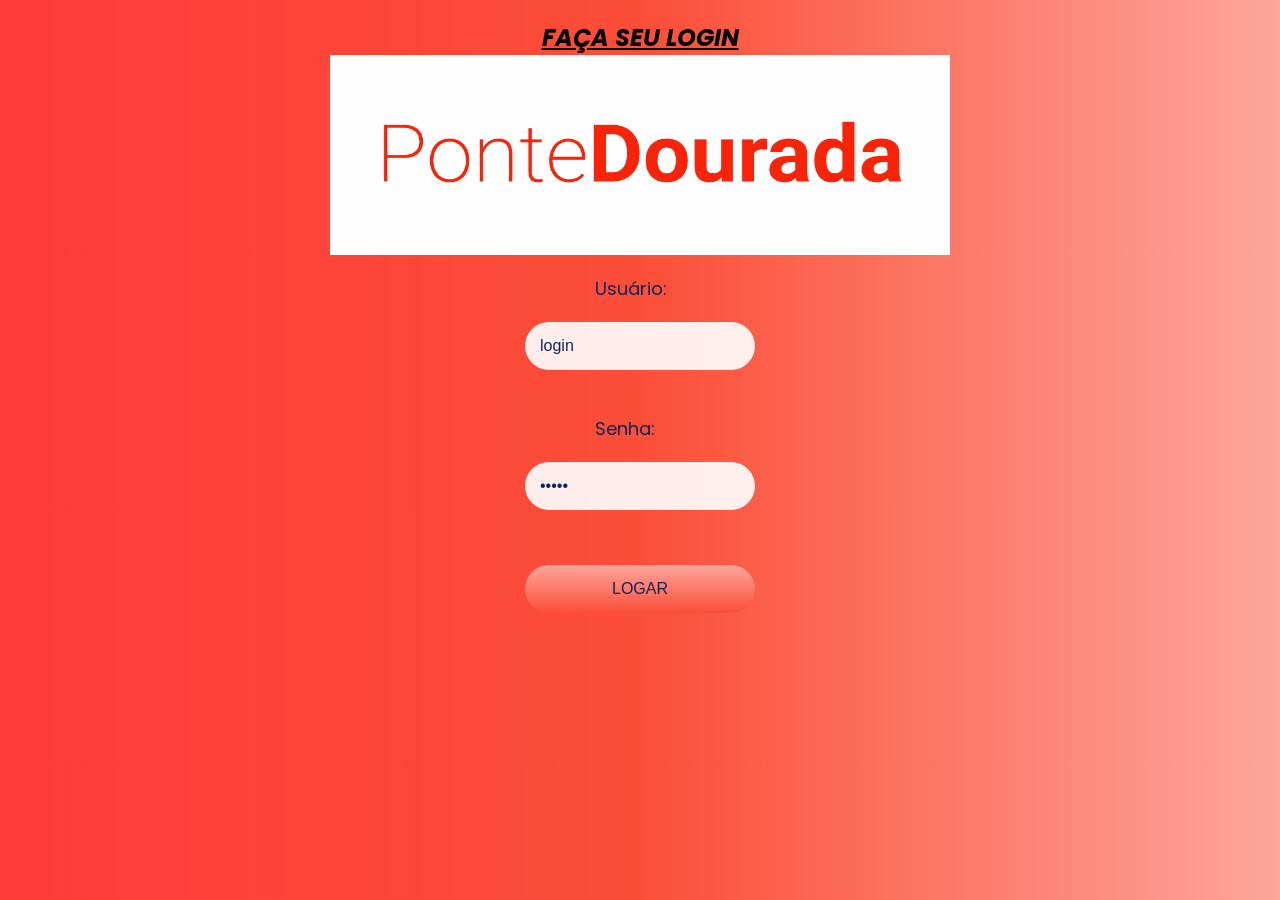
<file: index.html>
<!DOCTYPE html>
<html lang="en">
<head>
    <meta charset="UTF-8">
    <meta name="viewport" content="width=device-width, initial-scale=1.0">
    <title>Login</title>

    
    <link href="https://fonts.googleapis.com/css2?family=Poppins:wght@400;700&display=swap" rel="stylesheet">
    <link rel="stylesheet" href="style/style.css">
    <script src="scripts/script.js"></script>
     <center>
        <h2>FAÇA SEU LOGIN</h2>
    </center>
</head>
<body>
    <header class="main-header">
    <img src="img/logo.png" alt="Logo-tipo" class="logo">
    </header>
    <div class="principal">
    
    
    
    <form>
        <label>Usuário:</label>
        <input type="text" value="login" id="login" ><br><br>
        <label>Senha:</label>
        <input type="password" value="senha" id="senha"  required><br><br>
        <input type="button" value="LOGAR" onclick="logar()">
    </form><br>

</div>

</body>
</html>
</file>
<file: style/style.css>
/* 1. Ajustes Globais */
* {
    margin: 0;
    padding: 0;
    box-sizing: border-box;
}
h2 {
    text-align: center;
    font-style: italic;
    text-decoration:underline;
}

body {
    
    font-family: 'Poppins', sans-serif;
    background: linear-gradient(to left, #FDA69B, #FB4E37,#FF3B3B);
    min-height: 100vh; /* Garante que o fundo cubra a tela toda */
    display: flex;
    flex-direction: column; /* Faz os elementos ficarem um abaixo do outro */
    align-items: center;    /* Centraliza o conteúdo horizontalmente */
    padding: 20px;
}

/* 2. Cabeçalho e Logo */
.main-header {
    width: 100%;
    display: flex;
    justify-content: center;
    margin-bottom: 20px; /* Espaço entre o logo e o grid */
}

.logo {
    width: 50%; /* Tamanho que estava no seu código original */
    height: 200px;
    display: block;
}
/* TELA PRINCIPAL DO HTML */
/* Container do Grid - Agora transparente para destacar os cards individuais */
.grid-container {
    display: grid;
    grid-template-columns: repeat(3, 1fr);
    gap: 20px;
    width: 100%;
    max-width: 650px; 
    margin: 20px auto;
    padding: 10px;
}

/* Estilo do CARD individual */
.grid-item {
    display: flex;
    flex-direction: column;
    align-items: center;
    justify-content: center;
    text-decoration: none;
    color: #0e2659;
    
    /* Configurações do Card */
    background-color: rgba(255, 255, 255, 0.9); /* Fundo branco levemente transparente */
    padding: 20px 10px;
    border-radius: 15px;      /* Bordas arredondadas */
    box-shadow: 0 4px 8px rgba(0, 0, 0, 0.2); /* Sombra para dar profundidade */
    border: 1px solid rgba(#3A3A3C);
    
    transition: all 0.3s ease; /* Transição suave para o efeito de hover */
}

/* Efeito ao passar o mouse (Hover) */
.grid-item:hover {
    transform: translateY(-10px); /* O card sobe um pouquinho */
    background-color: #dde5e9;    /* Fica totalmente branco */
    box-shadow: 0 8px 16px rgba(0, 0, 0, 0.3); /* Sombra aumenta */
    border-color: #3a70a7;        /* Borda ganha cor */
}

/* Ajuste dos ícones dentro do card */
.grid-item img {
    width: 50px;
    height: 50px;
    margin-bottom: 12px;
}

/* Ajuste do texto */
.grid-item span {
    font-size: 13px;
    font-weight: 700;
    text-transform: uppercase; /* Texto em maiúsculo para estilo */
    letter-spacing: 0.5px;
}

                    /*TELA DE LOGIN DO HTML*/

 label {
            display: flex;
            text-align:center;
            font-size: 18px;
            color: #0e2659;
            margin-bottom: 20px;
            margin-left: 70px;
        }
        input[type="text"],
            input[type="password"]{
                width: 100%;
                padding: 15px;
                margin-bottom: 20px;
                border-radius: 25px;
                border: none;
                background-color: rgba(255, 255, 255, 0.9);
                font-size: 1em;
                color: #0e2659;
                
            }
            input[value="CADASTRAR"],
             input[value="LOGAR"]
             {
                
                width: 100%;
                padding: 15px;
                background:linear-gradient(#FDA69B, #FB4E37 );
                color: #0e2659;
                border: none;
                border-radius: 25px;
                font-size: 1em;
                cursor: pointer;
                margin-top: 10px;
               
            }
            input[value="CADASTRAR"],
            input[value="LOGAR"]:hover {
                background:linear-gradient(#FDA69B, #FB4E37,#FF3B3B);
                cursor: pointer;
                box-sizing: border-box;
            }

             input[value="   VOLTAR   "]{
                width: 100%;
                padding: 15px;
                background: color #c7c9d9;;
                color: #0e2659;
                border: none;
                border-radius: 25px;
                font-size: 1em;
                cursor: pointer;
                margin-top: 10px;
            }

            input[value="   VOLTAR   "]:hover {
                background-color: #6B7588 ;
                cursor: pointer;
                box-sizing: border-box;
            }
            input[value="SAIR"]{
                display: flex;
                position: absolute;
                top: 0;
                right: 0;
                width: 10%;
                padding: 5px;
                background-color: #c7c9d9;
                cursor: pointer;
                border-radius: 25px;
                box-sizing: border-box;
                margin-top: 10px;
            }

.grupo-botoes{
     display: grid;
     grid-template-columns: auto auto; /* Cria duas colunas automáticas */
     gap: 10px;
}

        /*FORMULÁRIO ENDEREÇO COM DUAS COLUNAS */

    select{
            padding: 12px;
            margin-bottom: 20px;
            border-radius: 25px;
            border: none;
            background-color: rgb(168, 217, 168), 217, 168;
            font-size: 1em;
            color: #1b0707;
        }
.formulario-grid {
        display: grid;
        grid-template-columns: 1fr 1fr; /* Duas colunas iguais */
        gap: 15px; /* Espaço entre os campos */
        max-width: 600px;
    }

    /* Faz o botão ocupar as duas colunas */
    .btn-enviar {
        grid-column: span 2; 
        padding: 10px;
        cursor: pointer;
        font-weight: bold;
    }

    /* Estilização básica para os campos ocuparem a largura total da coluna */
    .campo {
        display: flex;
        flex-direction: column;
    }
    
    input, select {
        padding: 8px;
        width: 100%;
        box-sizing: border-box;
    }
</file>
